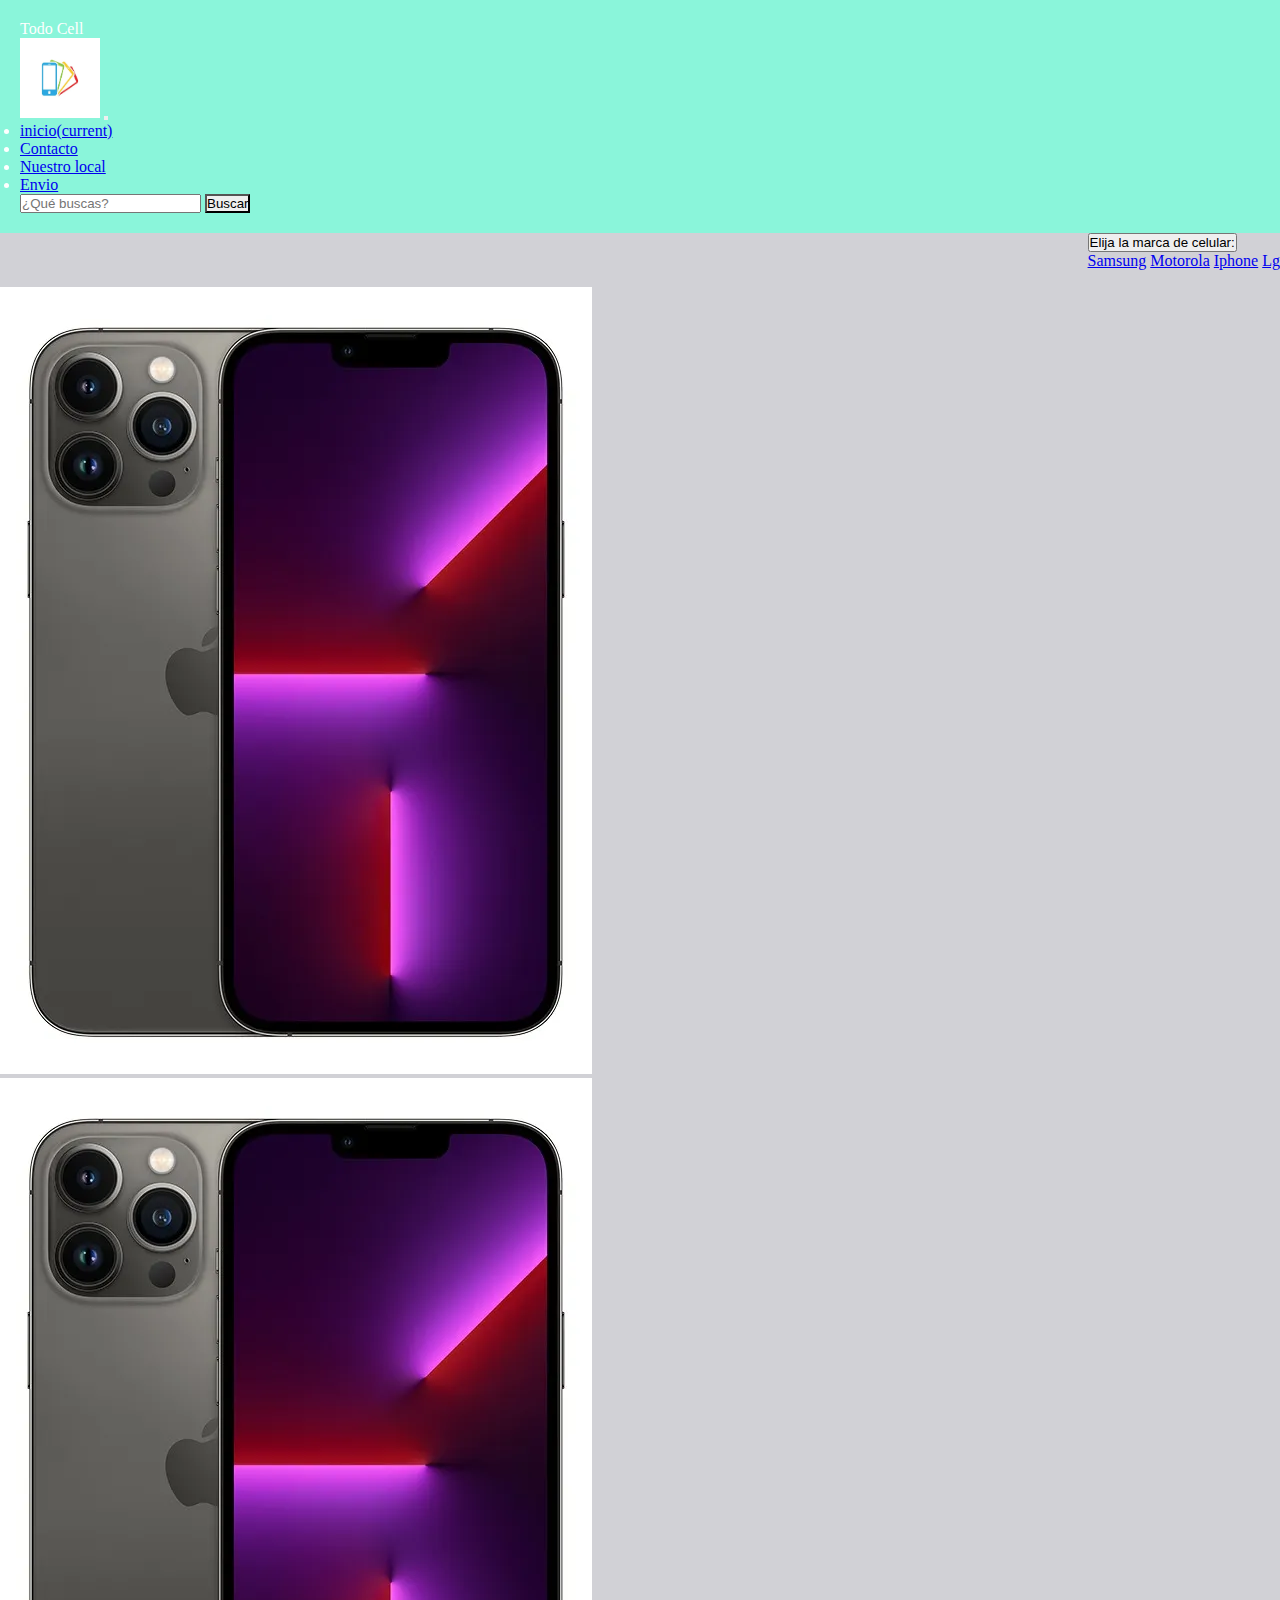
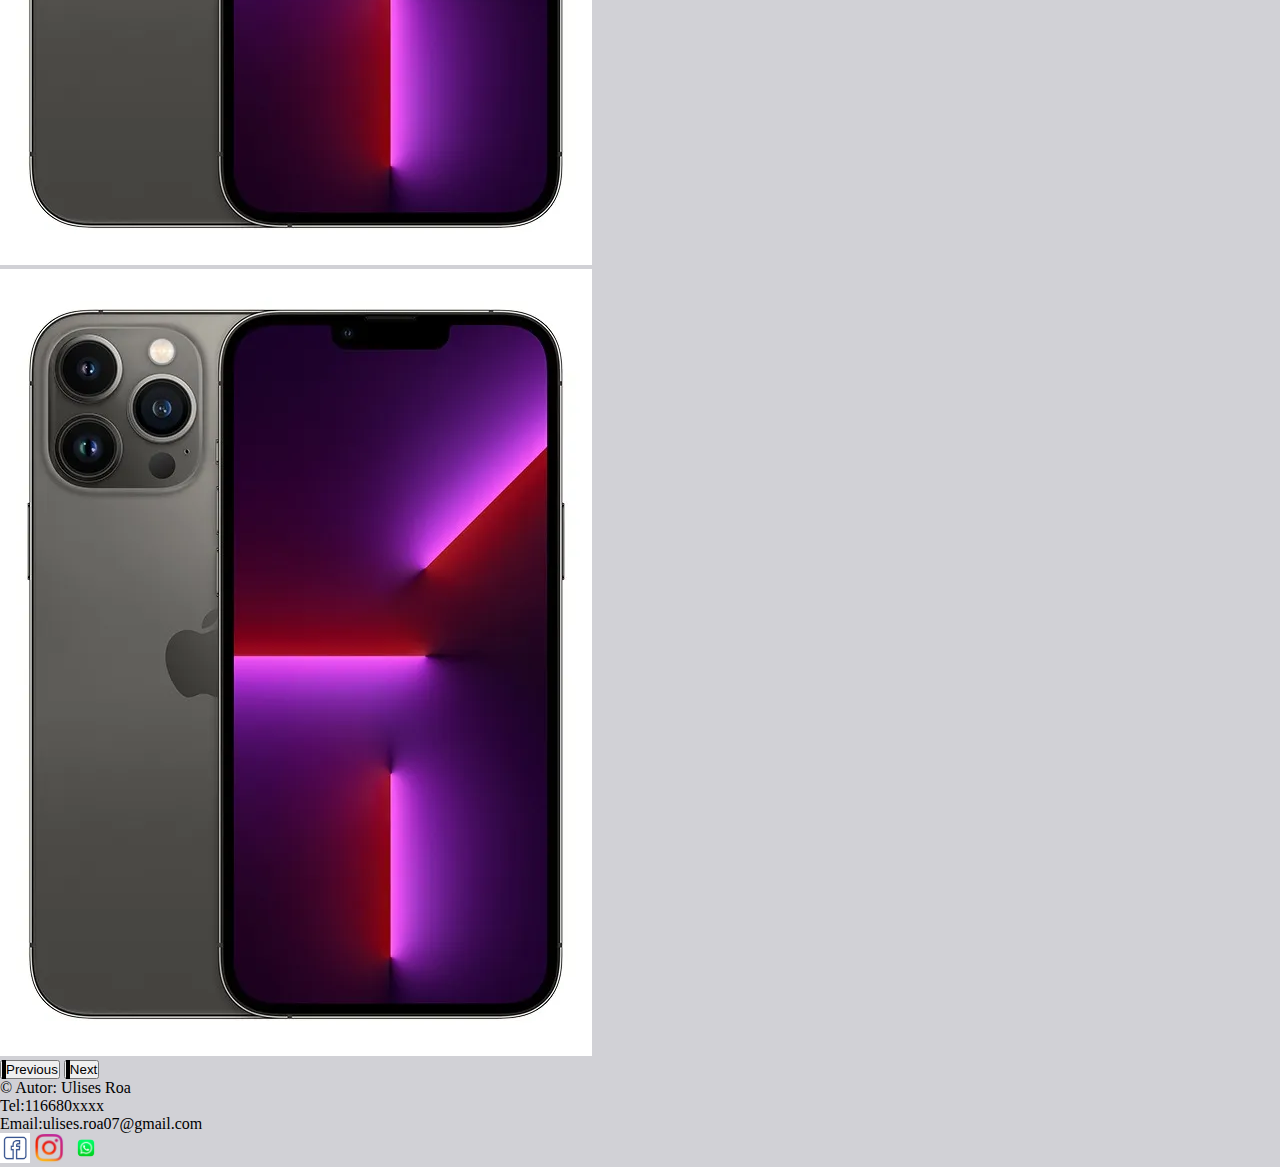
<file: index.html>
<!DOCTYPE html>
<html lang="es">
<head>
    <meta charset="UTF-8">
    <meta http-equiv="X-UA-Compatible" content="IE=edge">
    <meta name="viewport" content="width=device-width, initial-scale=1.0">
    <title>Todo cel</title>
    <link rel="stylesheet" href="https://cdn.jsdelivr.net/npm/bootstrap@4.6.2/dist/css/bootstrap.min.css" integrity="sha384-xOolHFLEh07PJGoPkLv1IbcEPTNtaed2xpHsD9ESMhqIYd0nLMwNLD69Npy4HI+N" crossorigin="anonymous">
    <link rel="stylesheet" href="./estilos.css">
</head>
<body>
    <!-- <section class="grid-contenedor"> -->
    <header class="container-fluid">
            <section class="encabezado"> 
            <!-- <img id="android" src="multimedia/android.png" alt="" height="50" width="auto"> -->
            <p class="text-center display-4">Todo Cell</p>
            <!-- <img id="manzana" src="multimedia/apple.jpg" alt="" height="50" width="auto"> -->
        </section>
            <!-- <br>
            <br> -->
        <!-- <div class="flex-contenedor1">
                <nav id="menu">
                    <ul>
                        <li><a href="#">inicio</a></li> 
                        <li><a href="./contacto.html">contacto</a></li>
                        <li><a href="./local.html">nuestro local </a></li>
                        <li><a href="./envio.html">envio</a></li>
                    </ul>
                </nav>
            </div> -->
            <nav class="navbar navbar-expand-lg navbar-light bg-info">
                <a class="navbar-brand" href="#"><img src="./multimedia/logo.webp" alt="logo" class="img-fluid" width="80px" height="80px"></a>
                <button class="navbar-toggler" type="button" data-toggle="collapse" data-target="#navbarSupportedContent" aria-controls="navbarSupportedContent" aria-expanded="false" aria-label="Toggle navigation">
                  <span class="navbar-toggler-icon"></span>
                </button>
              
                <div class="collapse navbar-collapse" id="navbarSupportedContent">
                  <ul class="navbar-nav mr-auto">
                    <li class="nav-item active">
                      <a class="nav-link" href="#">inicio<span class="sr-only">(current)</span></a>
                    </li>
                    <li class="nav-item">
                      <a class="nav-link" href="./contacto.html">Contacto</a>
                    </li>
                    <li class="nav-item">
                      <a class="nav-link" href="./local.html">Nuestro local</a>
                    </li>
                    <li class="nav-item">
                        <a class="nav-link" href="./envio.html">Envio</a>
                      </li>
                  </ul>
                  <form class="form-inline my-2 my-lg-0">
                    <input class="form-control mr-sm-2" type="search" placeholder="¿Qué buscas?" aria-label="Search">
                    <button class="btn btn-outline-success my-2 my-sm-0" type="submit">Buscar</button>
                  </form>
                </div>
              </nav>
    </header>
    <!-- <section class="marcas">
        <section class="buscar">
            <input id="texto" type="text" placeholder="¿Que esta buscando?" required>
            <input id="boton" type="submit" value="buscar">
        </section> -->
        
    <!-- </section> -->

    <main class="d-flex justify-content-center">
        <div class="dropdown">
            <button type="button" class="btn bg-light dropdown-toggle" data-toggle="dropdown">
                Elija la marca de celular:
            </button>
            <div class="dropdown-menu">
                <a class="dropdown-item" href="./samsung.html">Samsung</a>
                <a class="dropdown-item" href="./motorola.html">Motorola</a>
                <a class="dropdown-item" href="./iphone.html">Iphone</a>
                <a class="dropdown-item" href="./lg.html">Lg</a>
            </div>
        </div>
            <div id="carouselExampleIndicators" class="carousel slide" data-ride="carousel">
                <ol class="carousel-indicators">
                  <li data-target="#carouselExampleIndicators" data-slide-to="0" class="active"></li>
                  <li data-target="#carouselExampleIndicators" data-slide-to="1"></li>
                  <li data-target="#carouselExampleIndicators" data-slide-to="2"></li>
                </ol>
                <div class="carousel-inner">
                  <div class="carousel-item active">
                    <img src="./multimedia/13pro.webp" class="d-block w-100" alt="...">
                  </div>
                  <div class="carousel-item">
                    <img src="./multimedia/13pro.webp" class="d-block w-100" alt="...">
                  </div>
                  <div class="carousel-item">
                    <img src="./multimedia/13pro.webp" class="d-block w-100" alt="...">
                  </div>
                </div>
                <button class="carousel-control-prev" type="button" data-target="#carouselExampleIndicators" data-slide="prev">
                  <span class="carousel-control-prev-icon" aria-hidden="true"></span>
                  <span class="sr-only">Previous</span>
                </button>
                <button class="carousel-control-next" type="button" data-target="#carouselExampleIndicators" data-slide="next">
                  <span class="carousel-control-next-icon" aria-hidden="true"></span>
                  <span class="sr-only">Next</span>
                </button>
              </div>
                    
    </main>
    <div class="container-fluid bg-light text-center">
        <footer>
            <p class="small">&copy; Autor: Ulises Roa <br>
                Tel:116680xxxx <br>
                Email:ulises.roa07@gmail.com
            </p>
            <a href="http://www.facebook.com" target="_blank" rel="noopener noreferrer"> <img src="./iconos/facebook.jpg" height="30" width="auto"></a> 
            <a href="http://www.instagram.com" target="_blank" rel="noopener noreferrer"> <img src="./iconos/instagram.webp" height="30" width="auto"></a>
            <a href="http://www.whatsapp.com" target="_blank" rel="noopener noreferrer"> <img src="./iconos/wsp.png.crdownload" height="30" width="auto"></a>
        </footer>
    </div>
    
</section>
<script src="https://cdn.jsdelivr.net/npm/jquery@3.5.1/dist/jquery.slim.min.js" integrity="sha384-DfXdz2htPH0lsSSs5nCTpuj/zy4C+OGpamoFVy38MVBnE+IbbVYUew+OrCXaRkfj" crossorigin="anonymous"></script>
    <script src="https://cdn.jsdelivr.net/npm/popper.js@1.16.1/dist/umd/popper.min.js" integrity="sha384-9/reFTGAW83EW2RDu2S0VKaIzap3H66lZH81PoYlFhbGU+6BZp6G7niu735Sk7lN" crossorigin="anonymous"></script>
    <script src="https://cdn.jsdelivr.net/npm/bootstrap@4.6.2/dist/js/bootstrap.min.js" integrity="sha384-+sLIOodYLS7CIrQpBjl+C7nPvqq+FbNUBDunl/OZv93DB7Ln/533i8e/mZXLi/P+" crossorigin="anonymous"></script>
</body>
</html>
</file>
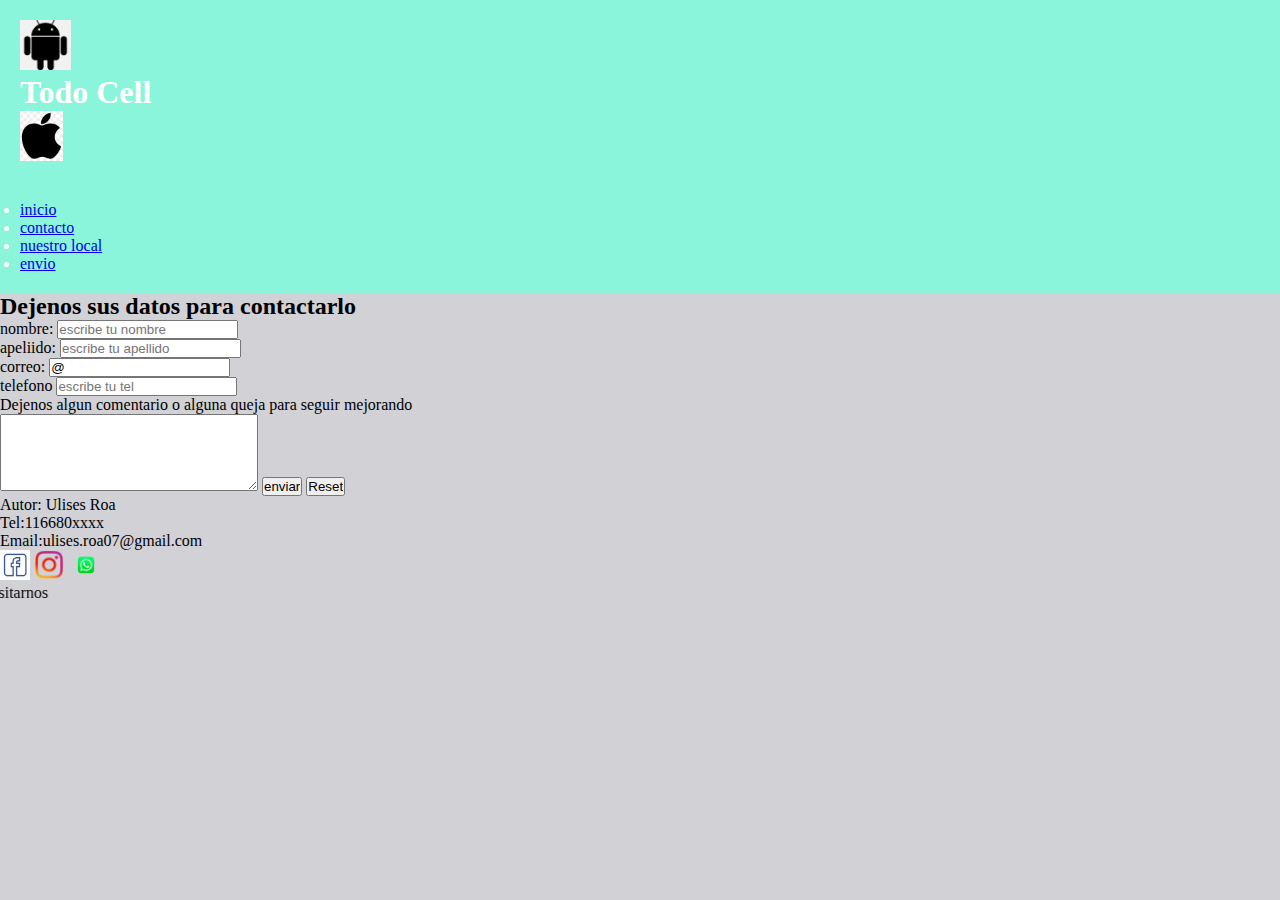
<file: contacto.html>
<!DOCTYPE html>
<html lang="es">
<head>
    <meta charset="UTF-8">
    <meta http-equiv="X-UA-Compatible" content="IE=edge">
    <meta name="viewport" content="width=device-width, initial-scale=1.0">
    <title>Contacto</title> 
    <link rel="stylesheet" href="./estilos.css">
</head>
<body>
    <header>
        <section class="encabezado"> 
            <img id="android" src="multimedia/android.png" alt="" height="50" width="auto">
            <h1 id="titulo">Todo Cell</h1>
            <img id="manzana" src="multimedia/apple.jpg" alt="" height="50" width="auto">
        </section>
        <br>
        <br>
        <nav id="menu">
            <ul>
                <li><a href="./index.html">inicio</a></li>
                <li><a href="#">contacto</a></li>
                <li><a href="./local.html">nuestro local</a></li>
                <li><a href="./envio.html">envio</a></li>
                
            </ul>
        </nav>
    </header>
    <main>
        <h2 id="tcontacto"> Dejenos sus datos para contactarlo </h2>
    <form action="enviar.php" method="post"
    enctype="application/x-www-form-urlencoded">
        <label for=nombre>nombre:</label> 
        <input type="text" name="nombre" required placeholder="escribe tu nombre"> <br>
        <label for="apellido">apeliido:</label>
        <input type="text" name="apellido" required placeholder="escribe tu apellido"> <br>
        <label for=correo>correo:</label> 
        <input type="email" name="correo" required value="@"> <br>
        telefono <input type="tex" required placeholder="escribe tu tel"> <br> <!--placenholder para poner un comentario dentro de un input-->
        <!--implementar placeholder--> <!--placenholder va a decir lo que el usuario debe poner dentro-->
        <!--area de texto-->
        <label for="comentario">Dejenos algun comentario o alguna queja para seguir mejorando</label> <br>
        <textarea name="comentario" id="" cols="30" rows="5" placeholder="nombre del telefono que desea comprar" >    
        </textarea> <!--cols columna;rows filas-->
        <input type="submit" value="enviar"> 
        <input type="reset">
        <div class="footer"></div>
        <!--acá va el cuerpo de la pag hasta el footer-->
        </main>
    <footer class="footer">
        <p>Autor: Ulises Roa <br>
            Tel:116680xxxx <br>
            Email:ulises.roa07@gmail.com
        </p>
        <a href="http://www.facebook.com" target="_blank" rel="noopener noreferrer"> <img src="./iconos/facebook.jpg" height="30" width="auto"></a> 
    <a href="http://www.instagram.com" target="_blank" rel="noopener noreferrer"> <img src="./iconos/instagram.webp" height="30" width="auto"></a>
    <a href="http://www.whatsapp.com" target="_blank" rel="noopener noreferrer"> <img src="./iconos/wsp.png.crdownload" height="30" width="auto"></a>
    </footer>
    <marquee behavior="slide" direction="right">Gracias por visitarnos</marquee>
</body>
</html>
</file>
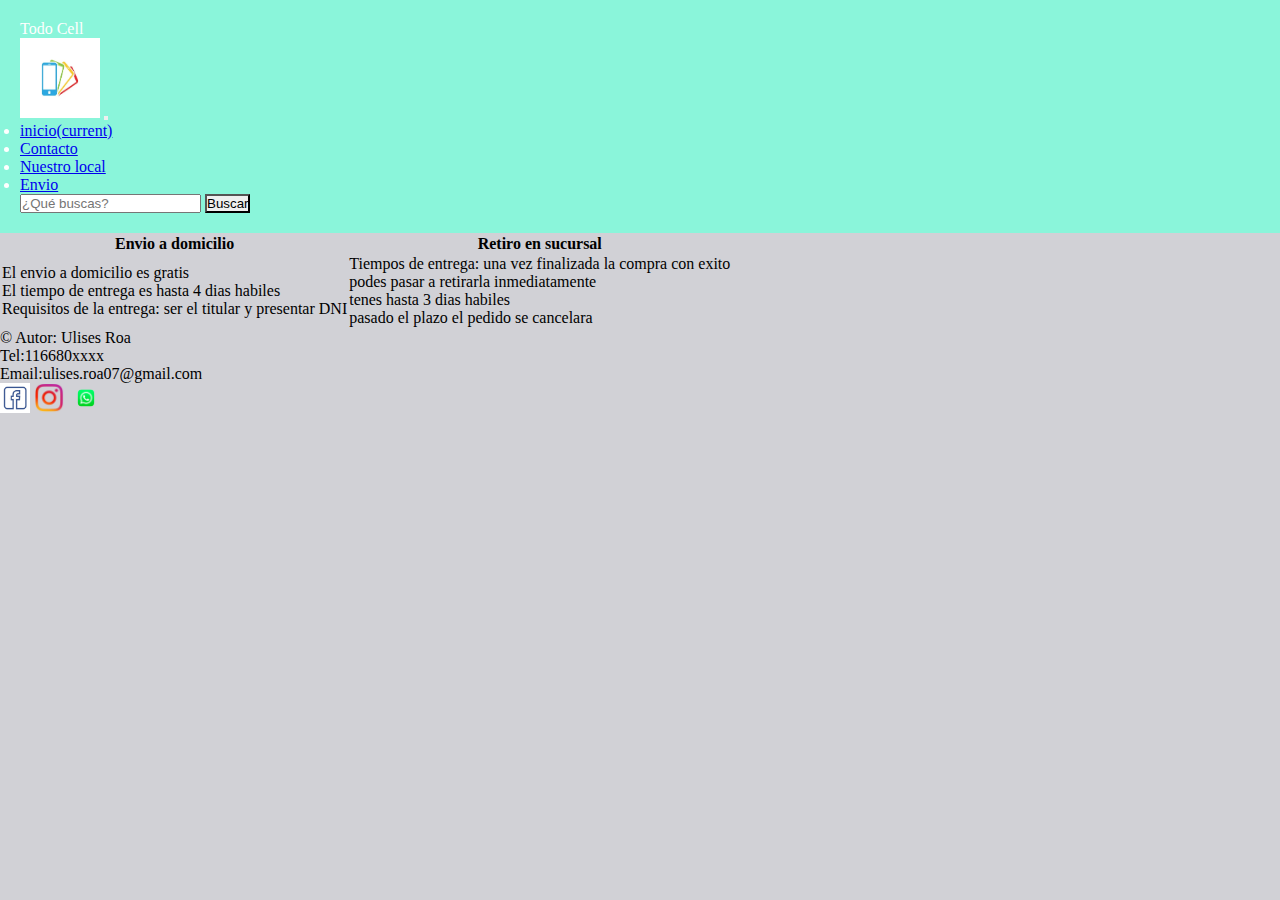
<file: envio.html>
<!DOCTYPE html>
<html lang="es">
<head>
    <meta charset="UTF-8">
    <meta http-equiv="X-UA-Compatible" content="IE=edge">
    <meta name="viewport" content="width=device-width, initial-scale=1.0">
    <title>Envio</title>
    <link rel="stylesheet" href="https://cdn.jsdelivr.net/npm/bootstrap@4.6.2/dist/css/bootstrap.min.css" integrity="sha384-xOolHFLEh07PJGoPkLv1IbcEPTNtaed2xpHsD9ESMhqIYd0nLMwNLD69Npy4HI+N" crossorigin="anonymous">
    <link rel="stylesheet" href="./estilos.css">
</head>
<body>
    <header>
            <section class="encabezado">
                <!-- <img id="android" src="multimedia/android.png" alt="" height="50" width="auto"> -->
                <p class="text-center display-4">Todo Cell</p>
                <!-- <img id="manzana" src="multimedia/apple.jpg" alt="" height="50" width="auto"> -->
            </section>
            <!-- <br>
            <br>
        <nav id="menu">
        <ul>
            <li><a href="./index.html">inicio</a></li>
            <li><a href="./contacto.html">contacto</a></li>
            <li><a href="./local.html">nuestro local </a></li>
            <li><a href="#">envio</a></li>
        </ul>
        </nav> -->
        <nav class="navbar navbar-expand-lg navbar-light bg-info">
            <a class="navbar-brand" href="#"><img src="./multimedia/logo.webp" alt="logo" class="img-fluid" width="80px" height="80px"></a>
            <button class="navbar-toggler" type="button" data-toggle="collapse" data-target="#navbarSupportedContent" aria-controls="navbarSupportedContent" aria-expanded="false" aria-label="Toggle navigation">
              <span class="navbar-toggler-icon"></span>
            </button>
          
            <div class="collapse navbar-collapse" id="navbarSupportedContent">
              <ul class="navbar-nav mr-auto">
                <li class="nav-item active">
                  <a class="nav-link" href="./index.html">inicio<span class="sr-only">(current)</span></a>
                </li>
                <li class="nav-item">
                  <a class="nav-link" href="./contacto.html">Contacto</a>
                </li>
                <li class="nav-item">
                  <a class="nav-link" href="./local.html">Nuestro local</a>
                </li>
                <li class="nav-item">
                    <a class="nav-link" href="#">Envio</a>
                  </li>
              </ul>
              <form class="form-inline my-2 my-lg-0">
                <input class="form-control mr-sm-2" type="search" placeholder="¿Qué buscas?" aria-label="Search">
                <button class="btn btn-outline-success my-2 my-sm-0" type="submit">Buscar</button>
              </form>
            </div>
          </nav>
    </header>
    <main>
    <!-- <table border="2" cellspacing="0" cellpadding="0" >
        <tr>
        <th>
            Envio a domicilio
        </th>
        <th>Retiro en sucursal </th> </tr>
        <td>El envio a domicilio es gratis <br>
            El tiempo de entrega es hasta 4 dias habiles <br>
            Requisitos de la entrega: ser el titular y presentar DNI
        </td>
        <td>Tiempos de entrega: una vez finalizada la compra con exito <br> podes pasar a retirarla inmediatamente <br>
        tenes hasta 3 dias habiles <br> pasado el plazo el pedido se cancelara
        </td>

        </tr>
    </table> -->
    <table class="table bg-light">
        <thead>
          <tr>
            <th scope="col">Envio a domicilio</th>
            <th scope="col">Retiro en sucursal</th>
          </tr>
        </thead>
        <tbody>
            <td>El envio a domicilio es gratis <br>
                El tiempo de entrega es hasta 4 dias habiles <br>
                Requisitos de la entrega: ser el titular y presentar DNI</td>
            <td>Tiempos de entrega: una vez finalizada la compra con exito <br> podes pasar a retirarla inmediatamente <br>
                tenes hasta 3 dias habiles <br> pasado el plazo el pedido se cancelara</td>
          </tr>
        </tbody>
      </table>
    </main>
    <footer class="bg-light">
        <p class="small">&copy; Autor: Ulises Roa <br>
            Tel:116680xxxx <br>
            Email:ulises.roa07@gmail.com
        </p>
        <a href="http://www.facebook.com" target="_blank" rel="noopener noreferrer"> <img src="./iconos/facebook.jpg" height="30" width="auto"></a> 
        <a href="http://www.instagram.com" target="_blank" rel="noopener noreferrer"> <img src="./iconos/instagram.webp" height="30" width="auto"></a>
        <a href="http://www.whatsapp.com" target="_blank" rel="noopener noreferrer"> <img src="./iconos/wsp.png.crdownload" height="30" width="auto"></a>
    </footer>
        <script src="https://cdn.jsdelivr.net/npm/jquery@3.5.1/dist/jquery.slim.min.js" integrity="sha384-DfXdz2htPH0lsSSs5nCTpuj/zy4C+OGpamoFVy38MVBnE+IbbVYUew+OrCXaRkfj" crossorigin="anonymous"></script>
    <script src="https://cdn.jsdelivr.net/npm/popper.js@1.16.1/dist/umd/popper.min.js" integrity="sha384-9/reFTGAW83EW2RDu2S0VKaIzap3H66lZH81PoYlFhbGU+6BZp6G7niu735Sk7lN" crossorigin="anonymous"></script>
    <script src="https://cdn.jsdelivr.net/npm/bootstrap@4.6.2/dist/js/bootstrap.min.js" integrity="sha384-+sLIOodYLS7CIrQpBjl+C7nPvqq+FbNUBDunl/OZv93DB7Ln/533i8e/mZXLi/P+" crossorigin="anonymous"></script>
</body>
</html>
</file>
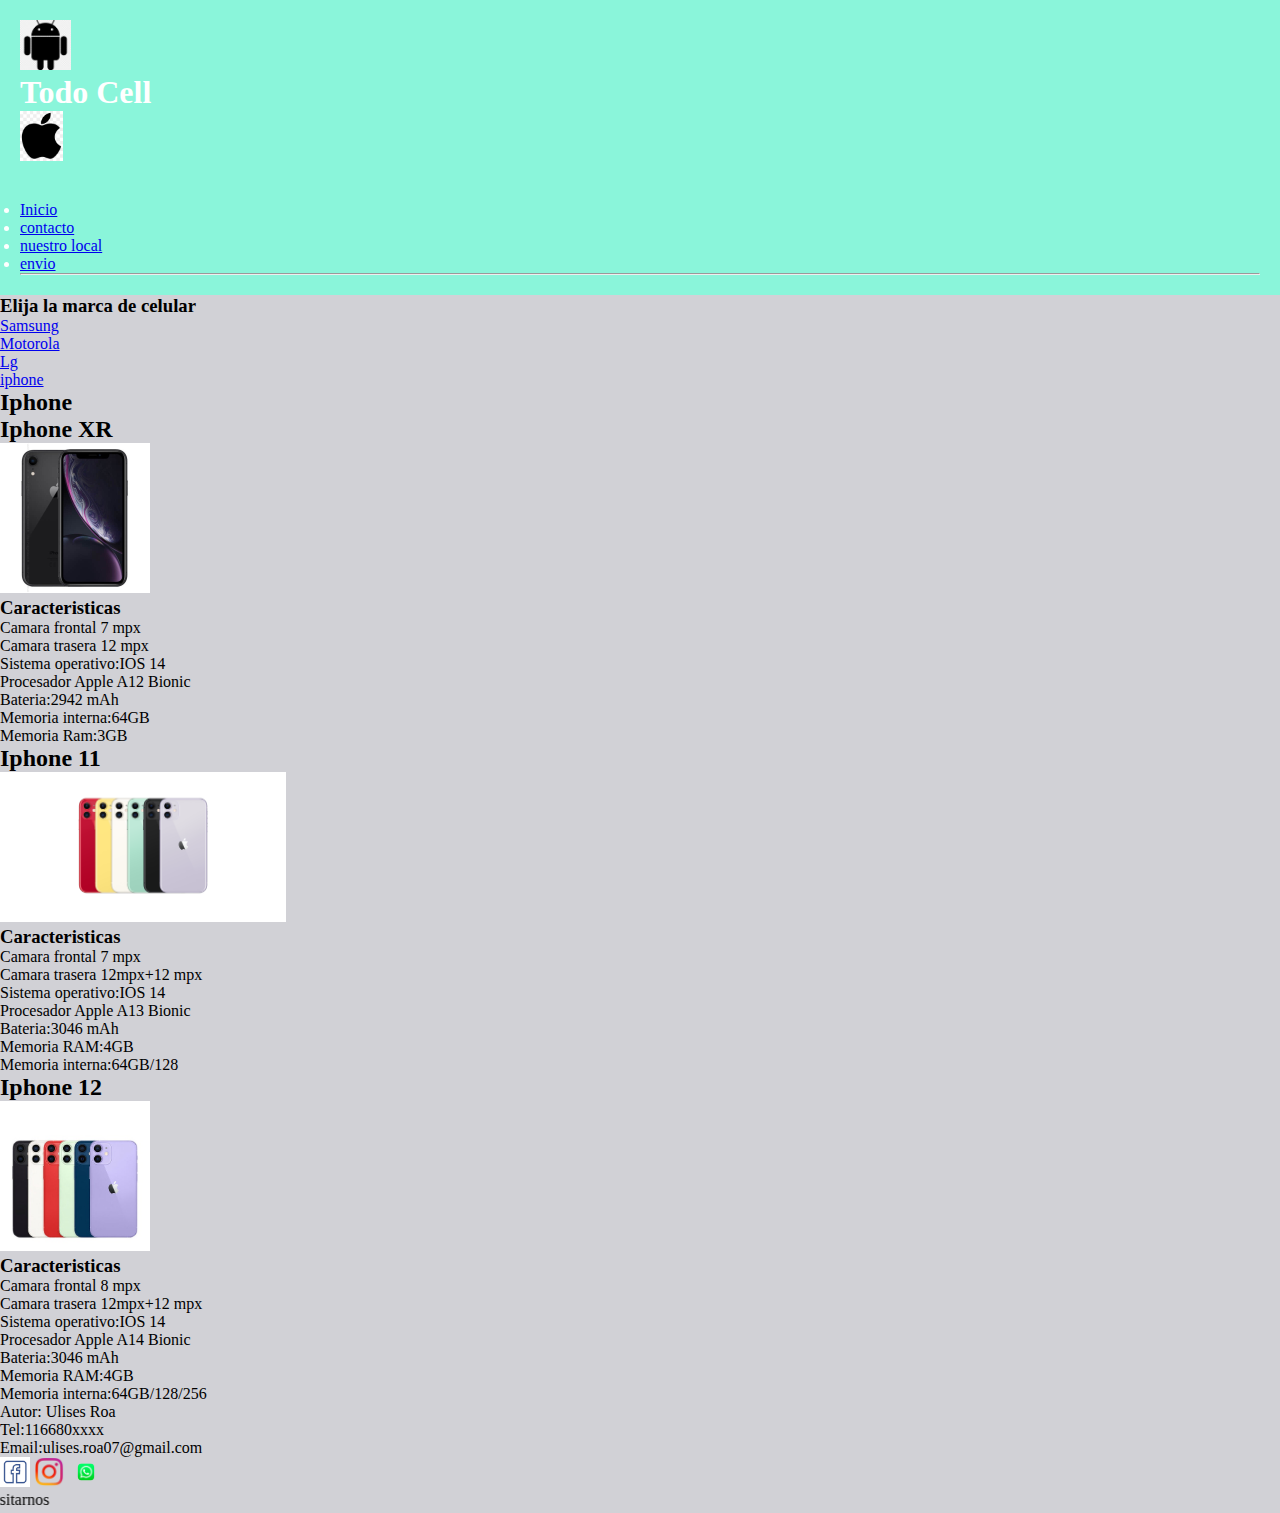
<file: iphone.html>
<!DOCTYPE html>
<html lang="es">
<head>
    <meta charset="UTF-8">
    <meta http-equiv="X-UA-Compatible" content="IE=edge">
    <meta name="viewport" content="width=device-width, initial-scale=1.0">
    <title>Iphone</title>
    <link rel="stylesheet" href="./estilos.css">
</head>
<body>
    <section class="grid-contenedor">
        <header>
            <section class="encabezado"> 
                <img id="android" src="multimedia/android.png" alt="" height="50" width="auto">
                <h1 id="titulo">Todo Cell</h1>
                <img id="manzana" src="multimedia/apple.jpg" alt="" height="50" width="auto">
            </section>
            <br>
            <br>
            <nav id="menu">
            <ul>
                <li><a href="./index.html">Inicio</a></li>
                <li><a href="./contacto.html">contacto</a></li>
                <li><a href="./local.html">nuestro local</a></li>
                <li><a href="./envio.html">envio</a></li>
            </ul>
            <hr>
            </nav>
        </header>
        <section class="marcas">
            <h3>Elija la marca de celular</h3>
            <nav id="marcas">
                <ul>
                    <li><a class="samsung" href="./samsung.html">Samsung</a></li>
                    <li><a class="motorola" href="./motorola.html">Motorola</a></li> 
                    <li><a class="lg" href="./lg.html">Lg</a></li>
                    <li><a class="iphone" href="#">iphone</a></li>
                </ul>
            </nav>
        </section>
        <main>  
            <h2 id="nombreMarca">Iphone</h2>
            <section class="flex-contenedor">
            <div class="cajaIphone">
                <h2 class="nombreCel">Iphone XR</h2>
            <img src="multimedia/iphone-xr.jpg" alt="celular" height="150" width="auto">
            <h3 class="caracteristicas">Caracteristicas</h3>
            <ul type="square">
                <li>Camara frontal 7 mpx</li>
                <li>Camara trasera 12 mpx</li>
                <li>Sistema operativo:IOS 14</li>
                <li>Procesador Apple A12 Bionic</li>
                <li>Bateria:2942 mAh</li>
                <li>Memoria interna:64GB</li>
                <li>Memoria Ram:3GB</li>
            </ul>
            </div>
            <div class="cajaIphone">
                <h2 class="nombreCel">Iphone 11</h2>
            <img src="multimedia/iphone-11.png" alt="celular" height="150" width="auto">
            <h3 class="caracteristicas">Caracteristicas</h3>
            <ul type="square">
                <li>Camara frontal 7 mpx</li>
                <li>Camara trasera 12mpx+12 mpx</li>
                <li>Sistema operativo:IOS 14</li>
                <li>Procesador Apple A13 Bionic</li>
                <li>Bateria:3046 mAh</li>
                <li>Memoria RAM:4GB</li>
                <li>Memoria interna:64GB/128</li>
            </ul>
            </div>
            <div class="cajaIphone">
                <h2 class="nombreCel">Iphone 12</h2>
            <img src="multimedia/iphone-12.jpg" alt="celular" height="150" width="auto">
            <h3 class="caracteristicas">Caracteristicas</h3>
            <ul type="square">
                <li>Camara frontal 8 mpx</li>
                <li>Camara trasera 12mpx+12 mpx</li>
                <li>Sistema operativo:IOS 14</li>
                <li>Procesador Apple A14 Bionic</li>
                <li>Bateria:3046 mAh</li>
                <li>Memoria RAM:4GB</li>
                <li>Memoria interna:64GB/128/256</li>
            </ul>
            </div>
            </section>
            
            <!-- <div class="footer"></div> -->
            </main>
            <footer class="footer">
            <p>Autor: Ulises Roa <br>
                Tel:116680xxxx <br>
                Email:ulises.roa07@gmail.com
            </p>
            <a href="http://www.facebook.com" target="_blank" rel="noopener noreferrer"> <img src="./iconos/facebook.jpg" height="30" width="auto"></a> 
        <a href="http://www.instagram.com" target="_blank" rel="noopener noreferrer"> <img src="./iconos/instagram.webp" height="30" width="auto"></a>
        <a href="http://www.whatsapp.com" target="_blank" rel="noopener noreferrer"> <img src="./iconos/wsp.png.crdownload" height="30" width="auto"></a>
            </footer>
    </section>
    
    <marquee behavior="slide" direction="right">Gracias por visitarnos</marquee>
</body>
</html>
</file>
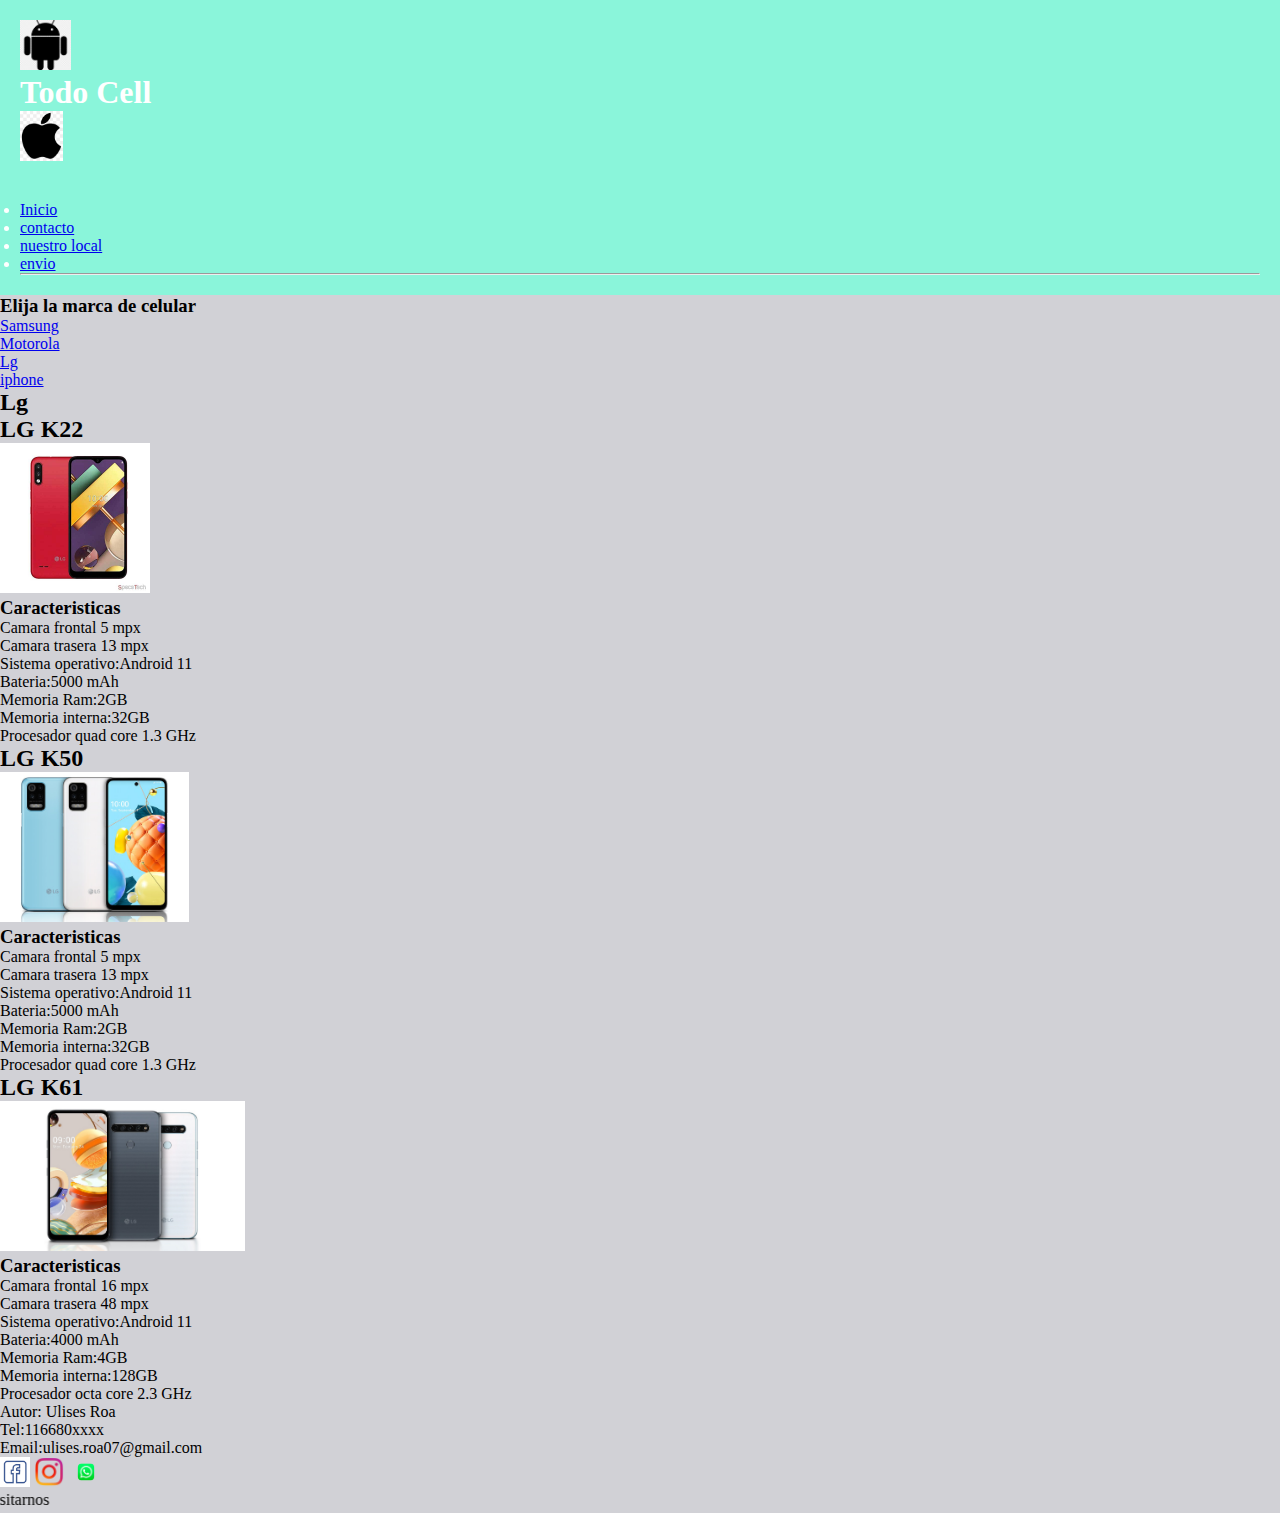
<file: lg.html>
<!DOCTYPE html>
<html lang="es">
<head>
    <meta charset="UTF-8">
    <meta http-equiv="X-UA-Compatible" content="IE=edge">
    <meta name="viewport" content="width=device-width, initial-scale=1.0">
    <title>Lg</title>
    <link rel="stylesheet" href="./estilos.css">
</head>
<body>
    <section class="grid-contenedor">
        <header>
            <section class="encabezado"> 
                <img id="android" src="multimedia/android.png" alt="" height="50" width="auto">
                <h1 id="titulo">Todo Cell</h1>
                <img id="manzana" src="multimedia/apple.jpg" alt="" height="50" width="auto">
            </section>
            <br>
            <br>
            <nav id="menu">
            <ul>
                <li><a href="./index.html">Inicio</a></li>
                <li><a href="./contacto.html">contacto</a></li>
                <li><a href="./local.html">nuestro local</a></li>
                <li><a href="./envio.html">envio</a></li>
            </ul>
            <hr>
            </nav>
        </header>
        
            <section class="marcas">
                <h3>Elija la marca de celular</h3>
                <nav id="marcas">
                    <ul>
                        <li><a href="samsung.html">Samsung</a></li>
                        <li><a href="motorola.html">Motorola</a></li>
                        <li><a href="#">Lg</a></li>
                        <li><a href="iphone.html">iphone</a></li>
                    </ul>
                </nav>
            </section>
            <main>
                <h2 id="nombreMarca">Lg</h2>
                <section class="flex-contenedor">
                    <div class="cajaLg">   
                        <h2 class="nombreCel">LG K22</h2>
                        <img src="multimedia/LG-K22-1.jpg" alt="celular" height="150" width="auto">
                        <h3 class="caracteristicas">Caracteristicas</h3>
                        <ul type="square">
                            <li>Camara frontal 5 mpx</li>
                            <li>Camara trasera 13 mpx</li>
                            <li>Sistema operativo:Android 11</li>
                            <li>Bateria:5000 mAh</li>
                            <li>Memoria Ram:2GB</li>
                            <li>Memoria interna:32GB</li>
                            <li>Procesador quad core 1.3 GHz</li>
                        </ul>
                            </div>
                            <div class="cajaLg">
                                <h2 class="nombreCel">LG K50</h2>
                        <img src="multimedia/lg-k-50.jpg" alt="celular" height="150" width="auto">
                        <h3 class="caracteristicas">Caracteristicas</h3>
                        <ul type="square">
                            <li>Camara frontal 5 mpx</li>
                            <li>Camara trasera 13 mpx</li>
                            <li>Sistema operativo:Android 11</li>
                            <li>Bateria:5000 mAh</li>
                            <li>Memoria Ram:2GB</li>
                            <li>Memoria interna:32GB</li>
                            <li>Procesador quad core 1.3 GHz</li>
                        </ul>
                        </div>
                        <div class="cajaLg">
                            <h2 class="nombreCel">LG K61</h2>
                        <img src="multimedia/lg-k61.jpg" alt="celular" height="150" width="auto">
                        <h3 class="caracteristicas">Caracteristicas</h3>
                        <ul type="square">
                            <li>Camara frontal 16 mpx</li>
                            <li>Camara trasera 48 mpx</li>
                            <li>Sistema operativo:Android 11</li>
                            <li>Bateria:4000 mAh</li>
                            <li>Memoria Ram:4GB</li>
                            <li>Memoria interna:128GB</li>
                            <li>Procesador octa core 2.3 GHz</li>
                        </ul>
                        </div>
                        
                        <!-- <div class="footer"></div> -->
                </section>
                
            </main>
            <footer class="footer">
            <p>Autor: Ulises Roa <br>
                Tel:116680xxxx <br>
                Email:ulises.roa07@gmail.com
            </p>
            <a href="http://www.facebook.com" target="_blank" rel="noopener noreferrer"> <img src="./iconos/facebook.jpg" height="30" width="auto"></a> 
        <a href="http://www.instagram.com" target="_blank" rel="noopener noreferrer"> <img src="./iconos/instagram.webp" height="30" width="auto"></a>
        <a href="http://www.whatsapp.com" target="_blank" rel="noopener noreferrer"> <img src="./iconos/wsp.png.crdownload" height="30" width="auto"></a>
            </footer>
            </section>
                
    
    <marquee behavior="slide" direction="right">Gracias por visitarnos</marquee>
</body>
</html>
</file>
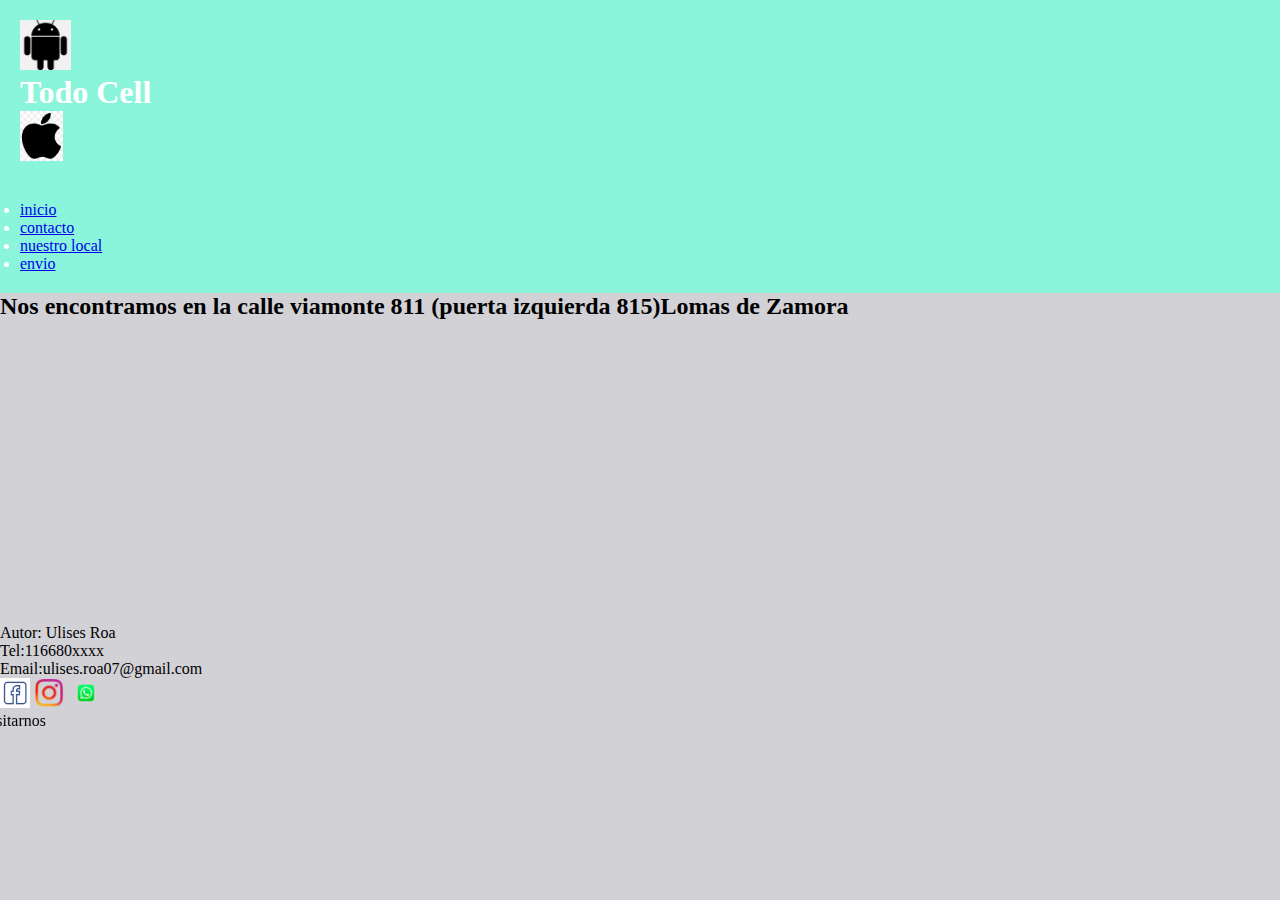
<file: local.html>
<!DOCTYPE html>
<html lang="es">
<head>
    <meta charset="UTF-8">
    <meta http-equiv="X-UA-Compatible" content="IE=edge">
    <meta name="viewport" content="width=device-width, initial-scale=1.0">
    <title>Direccion</title>
    <link rel="stylesheet" href="./estilos.css">
</head>
<body>
    <header>
        <section class="encabezado"> 
            <img id="android" src="multimedia/android.png" alt="" height="50" width="auto">
            <h1 id="titulo">Todo Cell</h1>
            <img id="manzana" src="multimedia/apple.jpg" alt="" height="50" width="auto">
        </section>
        <br>
        <br>
        <nav id="menu">
        <ul>
            <li><a href="./index.html">inicio</a></li>
            <li><a href="./contacto.html">contacto</a></li>
            <li><a href="#">nuestro local </a></li>
            <li><a href="./envio.html">envio</a></li> 
        </ul>
        </nav>
    </header>
    <h2>Nos encontramos en la calle viamonte 811 (puerta izquierda 815)Lomas de Zamora</h2>
    <iframe id="mapa" src="https://www.google.com/maps/embed?pb=!1m18!1m12!1m3!1d3278.1357654882854!2d-58.39239788590829!3d-34.7521726804213!2m3!1f0!2f0!3f0!3m2!1i1024!2i768!4f13.1!3m3!1m2!1s0x95bcd2bc675b459d%3A0x6ab3b164cbf0ced4!2sViamonte%20811%2C%20B1832%20Lomas%20de%20Zamora%2C%20Provincia%20de%20Buenos%20Aires!5e0!3m2!1ses!2sar!4v1658107115986!5m2!1ses!2sar" width="400" height="300" style="border:0;" allowfullscreen="" loading="lazy" referrerpolicy="no-referrer-when-downgrade"></iframe>
    <div class="footer"></div>
    <footer class="footer">
        <p>Autor: Ulises Roa <br>
            Tel:116680xxxx <br>
            Email:ulises.roa07@gmail.com
        </p>
        <a href="http://www.facebook.com" target="_blank" rel="noopener noreferrer"> <img src="./iconos/facebook.jpg" height="30" width="auto"></a> 
    <a href="http://www.instagram.com" target="_blank" rel="noopener noreferrer"> <img src="./iconos/instagram.webp" height="30" width="auto"></a>
    <a href="http://www.whatsapp.com" target="_blank" rel="noopener noreferrer"> <img src="./iconos/wsp.png.crdownload" height="30" width="auto"></a>
        </footer>
    <marquee behavior="slide" direction="right">Gracias por visitarnos</marquee> 
</body>

</html>
</file>
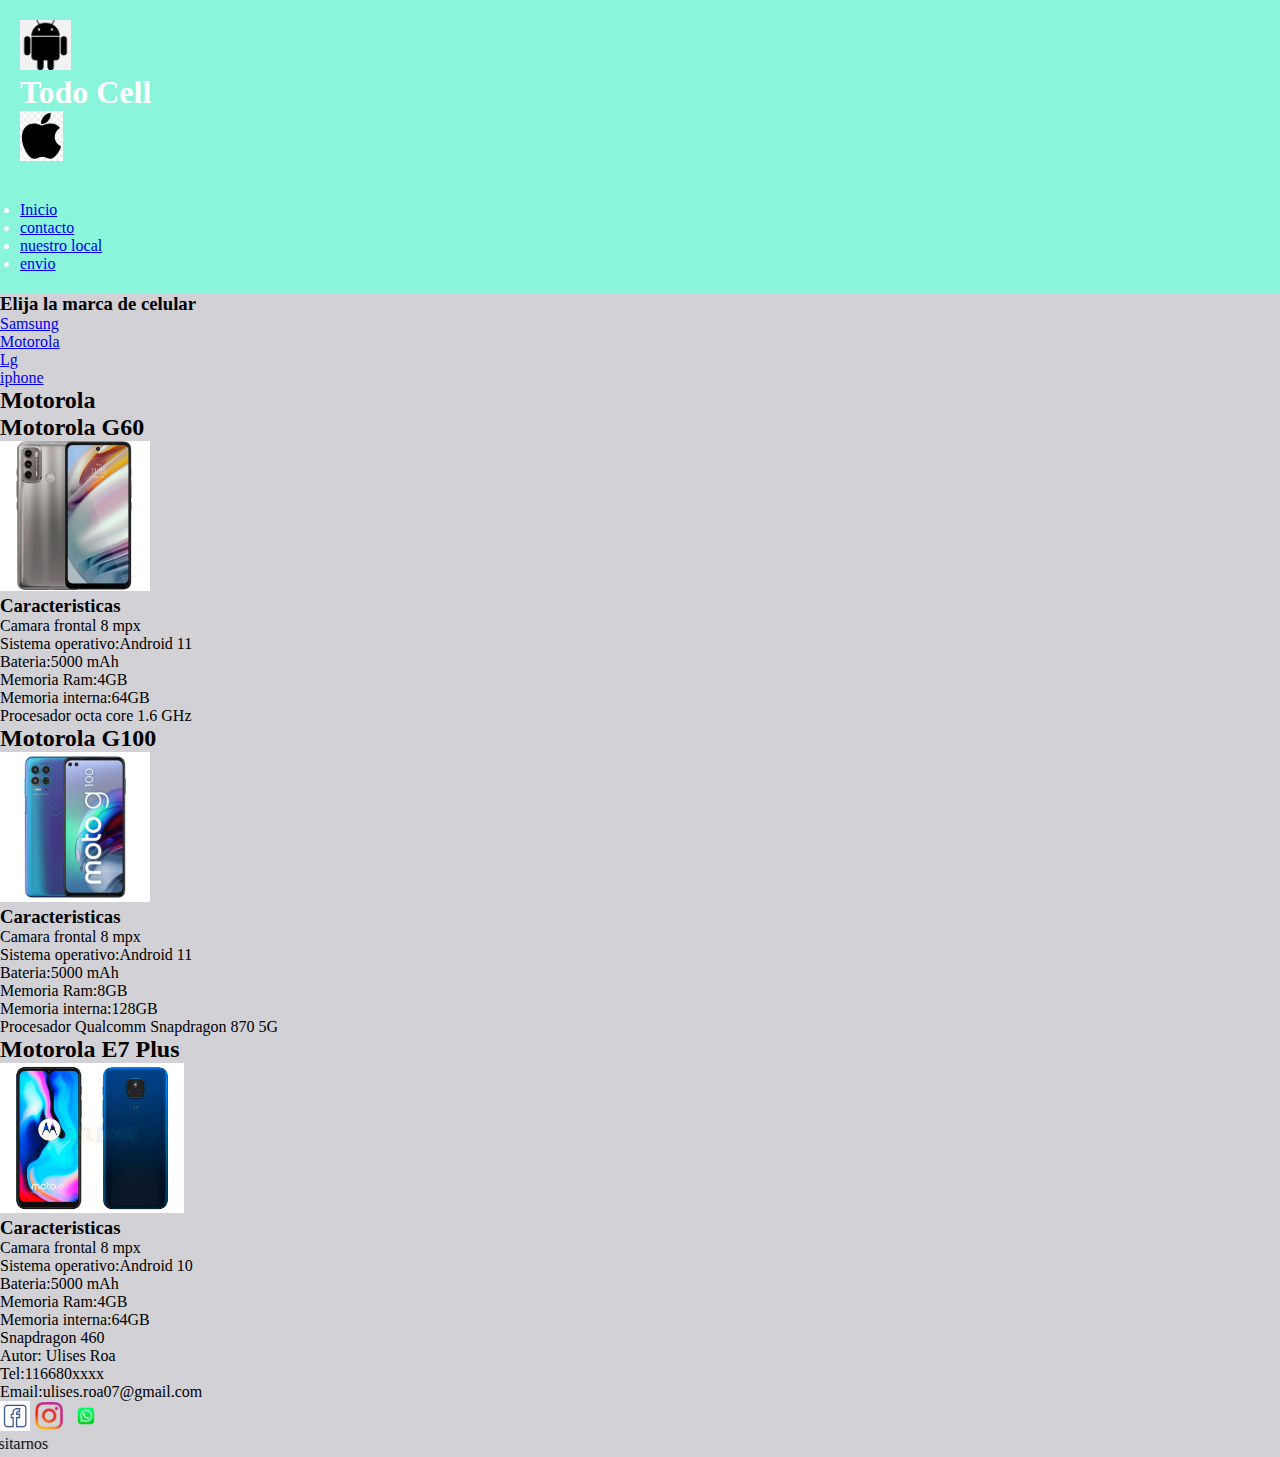
<file: motorola.html>
<!DOCTYPE html>
<html lang="es">
<head>
    <meta charset="UTF-8">
    <meta http-equiv="X-UA-Compatible" content="IE=edge">
    <meta name="viewport" content="width=device-width, initial-scale=1.0">
    <title>Motorola</title> 
    <link rel="stylesheet" href="./estilos.css">
</head>
<body>
    <section class="grid-contenedor">
        <header>
            <section class="encabezado"> 
                <img id="android" src="multimedia/android.png" alt="" height="50" width="auto">
                <h1 id="titulo">Todo Cell</h1>
                <img id="manzana" src="multimedia/apple.jpg" alt="" height="50" width="auto">
            </section>
            <br>
            <br>
            <nav id="menu">
            <ul>
                <li><a href="./index.html">Inicio</a></li>
                <li><a href="./contacto.html">contacto</a></li>
                <li><a href="./local.html">nuestro local</a></li>
                <li><a href="./envio.html">envio</a></li>
            </ul>
            </nav>
        </header>
        <section class="marcas">
                <h3>Elija la marca de celular</h3>
                <nav id="marcas">
                    <ul>
                        <li><a class="samsung" href="./samsung.html">Samsung</a></li>
                        <li><a class="motorola" href="#">Motorola</a></li>
                        <li><a class="lg" href="./lg.html">Lg</a></li>
                        <li><a class="iphone" href="./iphone.html">iphone</a></li>
                    </ul>
                </nav>
        </section>
            <main> 
                <h2 id="nombreMarca">Motorola</h2>
                <section class="flexContainer">
                    <div class="cajaMotorola">
                        <h2 class="nombreCel">Motorola G60 </h2>
                    <img class="imagenEfecto" src="multimedia/motoog60.jpeg" alt="celular" height="150" width="auto">
                    <h3 class="caracteristicas">Caracteristicas</h3>
                    <ul type="square">
                        <li>Camara frontal 8 mpx</li>
                        <li>Sistema operativo:Android 11</li>
                        <li>Bateria:5000 mAh</li>
                        <li>Memoria Ram:4GB</li>
                        <li>Memoria interna:64GB</li>
                        <li>Procesador octa core 1.6 GHz</li>
                    </ul>
                    </div>
                    <div class="cajaMotorola">
                        <h2 class="nombreCel">Motorola G100
                        </h2><img class="imagenEfecto" src="multimedia/motog100.jpg" alt="celular" height="150" width="auto">
                        <h3 class="caracteristicas">Caracteristicas</h3>
                        <ul type="square">
                            <li>Camara frontal 8 mpx</li>
                            <li>Sistema operativo:Android 11</li>
                            <li>Bateria:5000 mAh</li>
                            <li>Memoria Ram:8GB</li>
                            <li>Memoria interna:128GB</li>
                            <li>Procesador Qualcomm Snapdragon 870 5G </li>
                            <p></p>
                        </ul>
                    </div>
                    <div class="cajaMotorola">
                        <h2 class="nombreCel">Motorola E7 Plus </h2><img class="imagenEfecto" src="multimedia/motoe7plus.webp" alt="celular" height="150" width="auto">
                    <h3 class="caracteristicas">Caracteristicas</h3>
                    <ul type="square">
                        <li>Camara frontal 8 mpx</li>
                        <li>Sistema operativo:Android 10</li>
                        <li>Bateria:5000 mAh</li>
                        <li>Memoria Ram:4GB</li>
                        <li>Memoria interna:64GB</li>
                        <li>Snapdragon 460 </li>
                    </ul>
                    </div>
                    <!-- <div class="footer"></div> -->
                </section>
            
            </main>
        <footer class="footer">
            <p>Autor: Ulises Roa <br>
                Tel:116680xxxx <br>
                Email:ulises.roa07@gmail.com
            </p>
            <a href="http://www.facebook.com" target="_blank" rel="noopener noreferrer"> <img src="./iconos/facebook.jpg" height="30" width="auto"></a> 
        <a href="http://www.instagram.com" target="_blank" rel="noopener noreferrer"> <img src="./iconos/instagram.webp" height="30" width="auto"></a>
        <a href="http://www.whatsapp.com" target="_blank" rel="noopener noreferrer"> <img src="./iconos/wsp.png.crdownload" height="30" width="auto"></a>
        </footer>
    </section>
    
    <marquee behavior="slide" direction="right">Gracias por visitarnos</marquee>
</body>
</html>
</file>
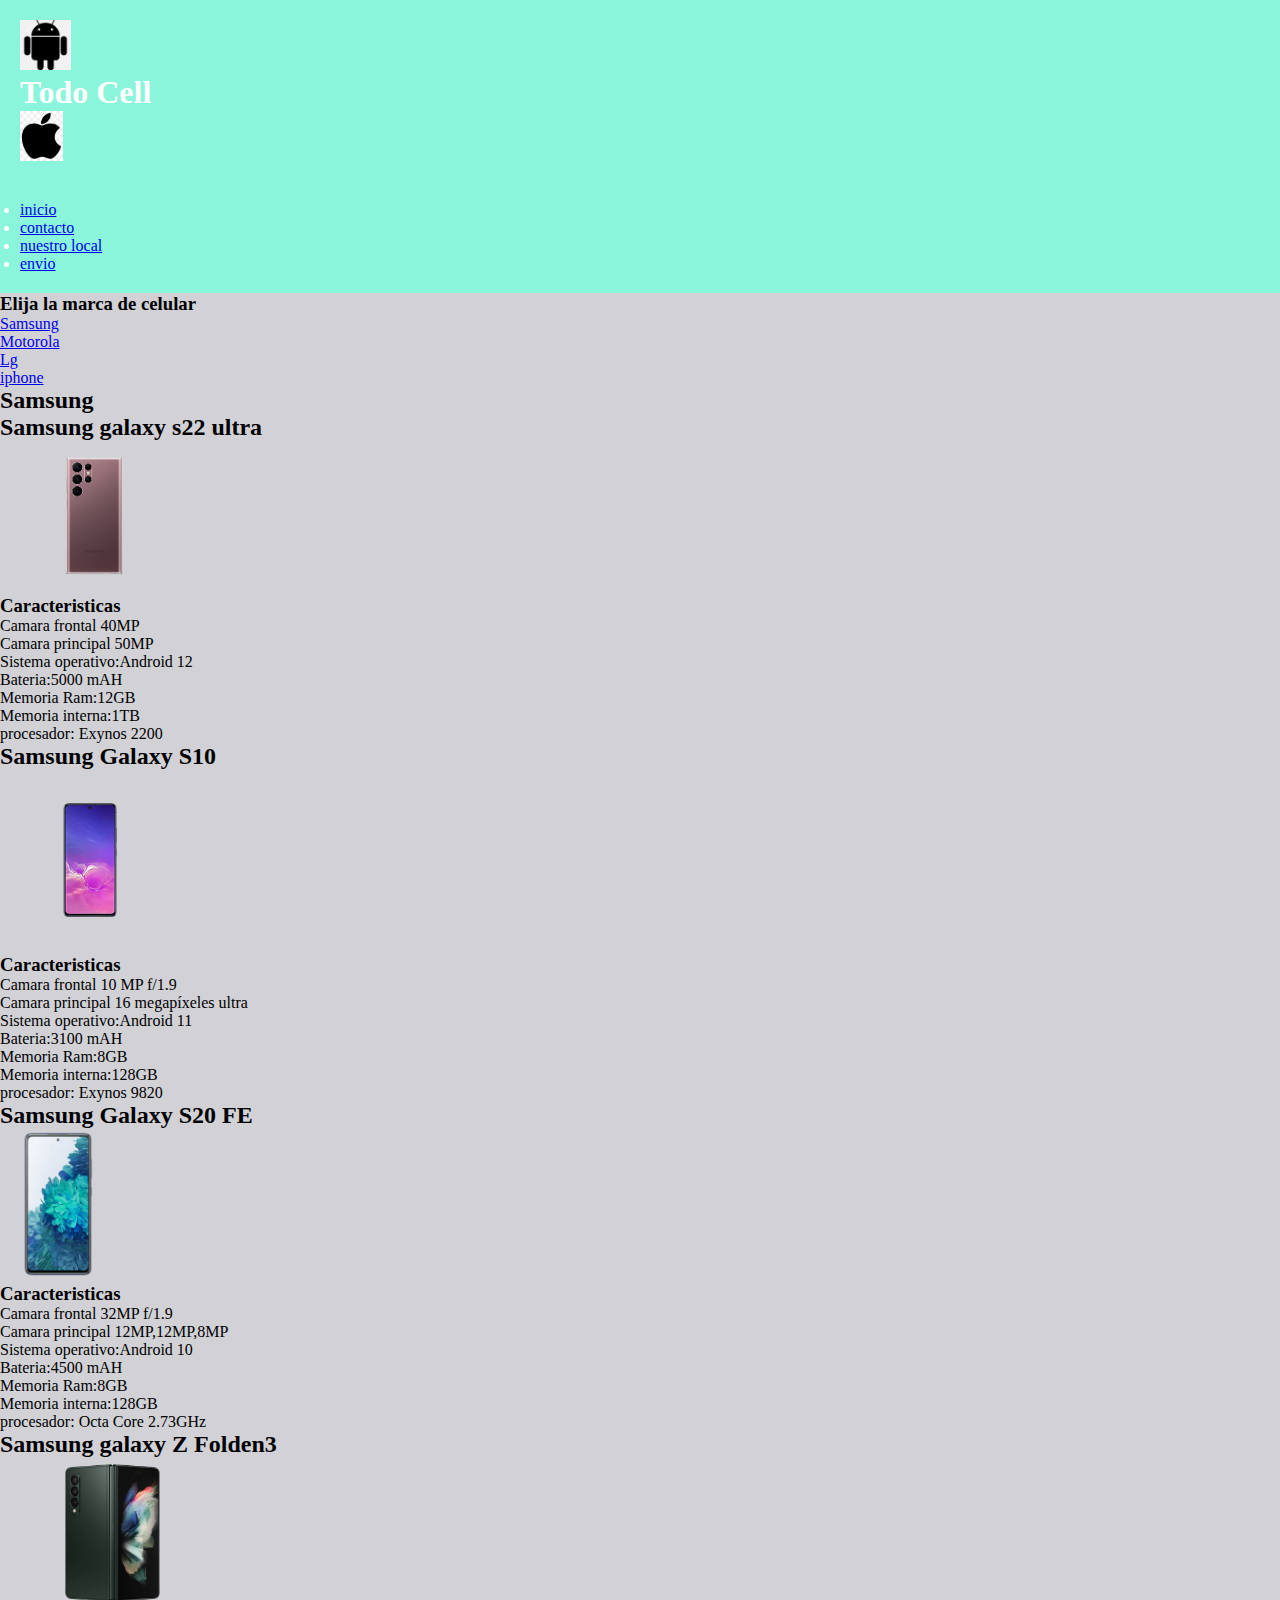
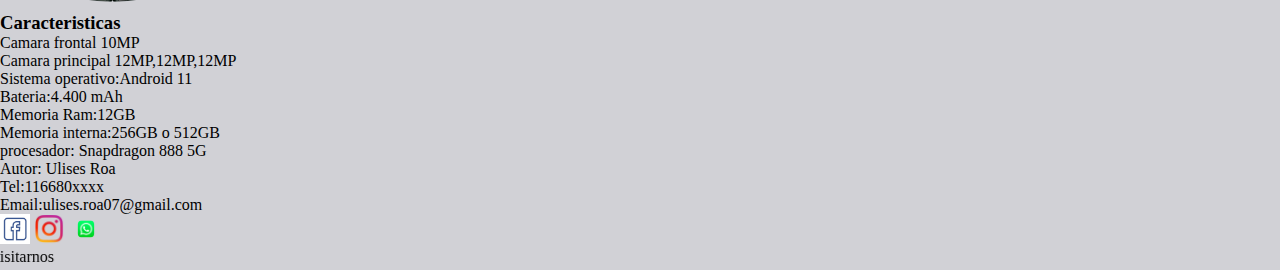
<file: samsung.html>
<!DOCTYPE html>
<html lang="es">
<head>
    <meta charset="UTF-8">
    <meta http-equiv="X-UA-Compatible" content="IE=edge">
    <meta name="viewport" content="width=device-width, initial-scale=1.0">
    <title>Samsung</title>
    <link rel="stylesheet" href="./estilos.css">
</head>
<body>
    <section class="grid-contenedor">
        <header>
            <section class="encabezado"> 
            <img id="android" src="multimedia/android.png" alt="" height="50" width="auto">
            <h1 id="titulo" >Todo Cell</h1>
            <img id="manzana" src="multimedia/apple.jpg" alt="" height="50" width="auto">
        </section>
            <br>
            <br>
        <div class="flex-contenedor1">
                <nav id="menu">
                    <ul>
                        <li><a href="#">inicio</a></li> 
                        <li><a href="./contacto.html">contacto</a></li>
                        <li><a href="./local.html">nuestro local </a></li>
                        <li><a href="./envio.html">envio</a></li>
                    </ul>
                </nav>
            </div>
    </header>
    <section class="marcas">
        <h3>Elija la marca de celular </h3>
            <nav id="marcas">
            <ul>
                <li><a class="samsung" href="./samsung.html">Samsung</a></li>
                <li><a class="motorola" href="./motorola.html">Motorola</a></li>
                <li><a class="lg" href="./lg.html">Lg</a></li>
                <li><a class="iphone" href="./iphone.html">iphone</a></li>
            </ul>
            </nav>
    </section>
    
    <main>
        <h2 id="nombreMarca">Samsung</h2>
        <section class="flex-contenedor">
        <div class="cajaSamsung"> 
            <h2 class="nombreCel">Samsung galaxy s22 ultra </h2>
    <img class="imagenEfecto" src="multimedia/samsung.webp" alt="celular" height="150" width="auto">
    <h3 class="caracteristicas">Caracteristicas</h3>
        <ul type="square">
            <li>Camara frontal 40MP</li>
            <li>Camara principal 50MP</li>
            <li>Sistema operativo:Android 12</li>
            <li>Bateria:5000 mAH</li>
            <li>Memoria Ram:12GB</li>
            <li>Memoria interna:1TB</li>
            <li>procesador: Exynos 2200 </li>
        </ul>
        </div>
        <div class="cajaSamsung">
            <h2 class="nombreCel">Samsung Galaxy S10</h2>
    <img class="imagenEfecto" src="multimedia/samsung-s10.webp" alt="" height="180" width="auto">
        <h3 class="caracteristicas">Caracteristicas</h3>
        <ul type="square">
            <li>Camara frontal 10 MP f/1.9 </li>
            <li>Camara principal 16 megapíxeles ultra </li>
            <li>Sistema operativo:Android 11</li>
            <li>Bateria:3100 mAH</li>
            <li>Memoria Ram:8GB</li>
            <li>Memoria interna:128GB</li>
            <li>procesador: Exynos 9820 </li>
        </ul>
        </div>
    
        <div class="cajaSamsung">
            <h2 class="nombreCel">Samsung Galaxy S20 FE</h2>
    <img class="imagenEfecto" src="multimedia/samsung-fe.png" alt="" height="150" width="auto">
        <h3 class="caracteristicas">Caracteristicas</h3>
        <ul type="square">
            <li>Camara frontal 32MP f/1.9 </li>
            <li>Camara principal 12MP,12MP,8MP </li>
            <li>Sistema operativo:Android 10</li>
            <li>Bateria:4500 mAH</li>
            <li>Memoria Ram:8GB</li>
            <li>Memoria interna:128GB</li>
            <li>procesador: Octa Core 2.73GHz </li>
        </ul>
        </div>

        <div class="cajaSamsung"> 
            <h2 class="nombreCel">Samsung galaxy Z Folden3 </h2>
    <img class="imagenEfecto" src="multimedia/samsung-zfolden3.webp" alt="celular" height="150" width="auto">
    <h3 class="caracteristicas">Caracteristicas</h3>
        <ul type="square">
            <li>Camara frontal 10MP</li>
            <li>Camara principal 12MP,12MP,12MP </li>
            <li>Sistema operativo:Android 11</li>
            <li>Bateria:4.400 mAh</li>
            <li>Memoria Ram:12GB</li>
            <li>Memoria interna:256GB o 512GB</li>
            <li>procesador: Snapdragon 888 5G</li>
        </ul>
        </div>
    </section>
    </main>

    <footer class="footer">
        <p>Autor: Ulises Roa <br>
            Tel:116680xxxx <br>
            Email:ulises.roa07@gmail.com
        </p>
        <a href="http://www.facebook.com" target="_blank" rel="noopener noreferrer"> <img src="./iconos/facebook.jpg" height="30" width="auto"></a> 
        <a href="http://www.instagram.com" target="_blank" rel="noopener noreferrer"> <img src="./iconos/instagram.webp" height="30" width="auto"></a>
        <a href="http://www.whatsapp.com" target="_blank" rel="noopener noreferrer"> <img src="./iconos/wsp.png.crdownload" height="30" width="auto"></a>
    </footer>
</section>
    <marquee behavior="slide" direction="right">Gracias por visitarnos</marquee>
</body>
</html>
</file>
<file: estilos.css>
*{
    margin: 0;
    padding: 0;
    box-sizing: border-box;
}
header{
    background-color: #8af5da;
    color: white;
    padding: 20px;
}
body{
    background-color: rgb(209, 209, 214)
}
.btn-outline-success {
    color:black;
    border-color: black;
}
#carouselExampleIndicators{
    width: 20%;
}
button{
    text-align: left;
}
.dropdown{
    float: right;
}
/* .fotos{
    width: 100%; */
    
    /* height: 100%; */

.carousel{
    justify-content: center;
}
.carousel-control-next-icon{
    height: 30px;
    width: 30px;
    background-color:black;
    border: 2px solid black;
}
.carousel-control-prev-icon{
    height: 30px;
    width: 30px;
    background-color:black;
    border: 2px solid black;
}
/* table{
    border: 2px solid black;
}
th{
    border: 2px solid black; 
}
td{
    border: 2px solid black;
} */
</file>
